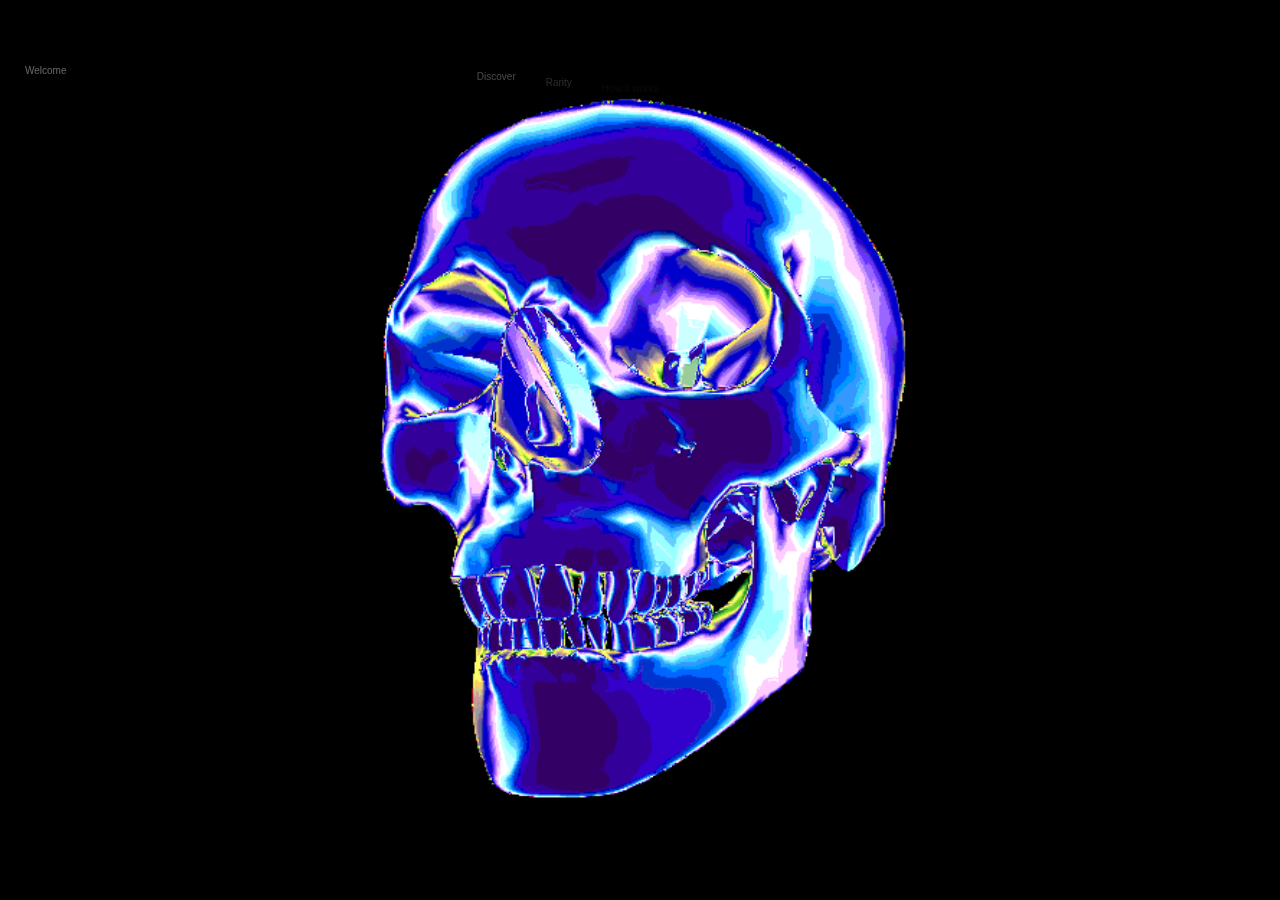
<file: index.html>
<!DOCTYPE html>
<html lang="en">
  <head>
    <meta charset="UTF-8" />
    <meta http-equiv="X-UA-Compatible" content="IE=edge" />
    <meta name="viewport" content="width=device-width, initial-scale=1.0" />
    <title>Nft website</title>
    <link rel="stylesheet" href="style.css" />
    <script src="https://cdnjs.cloudflare.com/ajax/libs/gsap/3.6.0/gsap.min.js"></script>
  </head>
  <body>
    <!-- header  -->
    <header>
      <div class="logo">Welcome</div>
      <div class="menu-items">
        <ul>
          <li>Discover</li>
          <li>Rarity</li>
          <li>How it works</li>
          <li>Community</li>
          <li class="special">HostNFTs</li>
        </ul>
      </div>
      <div class="lang">ENG</div>
    </header>
    <!-- wrappper  -->
    <div class="wrapper">
      <img src="psy-skull.gif" alt="" />
    </div>
    <!-- container div  -->
    <div class="container">
      <div class="left-container">
        <div class="left-container-1">
          <span>
            <h1>Discover</h1>
          </span>
          <span>
            <h1>&amp; Collect</h1>
          </span>
          <span>
            <h1>Our new</h1>
          </span>
          <span>
            <h1>Holographic</h1>
          </span>
          <span>
            <h1>Nft's</h1>
          </span>
        </div>
        <div class="left-container-2">
          <div class="left-container-2-1">
            <p>
              Holography are your ticket into the largest and fastest growing
              Online Casino Network on the Blockchain. With only 10,000 VIP
              members ever to be minted, Holo grant holders access to the new
              world of NFTs. Holo grant proof of ownership on the Ethereum
              Blockchain.
            </p>
          </div>
          <div class="left-container-2-2">
            <span>
              <p>Twitter</p>
            </span>
            <span>
              <p>Instagram</p>
            </span>
            <span>
              <p>Discord</p>
            </span>
          </div>
        </div>
      </div>
      <div class="right-container">
        <div class="right-container-box">
          <div class="right-container-box-inner-1">
            <h1>Holographic Head</h1>
            <p>Last Bid</p>
          </div>
          <div class="right-container-box-inner-2">
            <p>#3D #holo #new</p>
            <h1>2.651ETH <img src="ethlogo.png" width="15" alt="" /></h1>
          </div>
        </div>
      </div>
    </div>
    <script src="script.js"></script>
  </body>
</html>
</file>
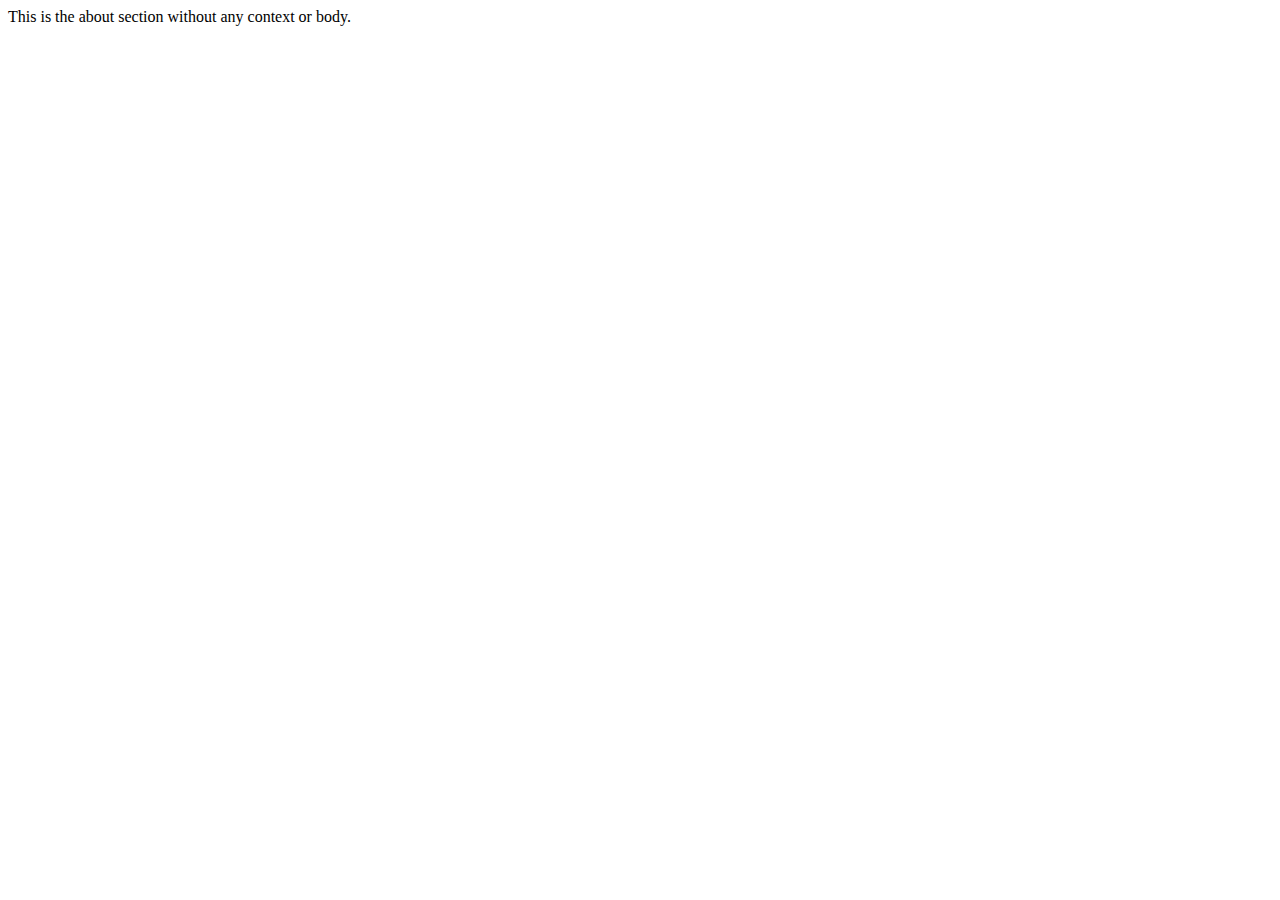
<file: about.html>
<!DOCTYPE html>
<html lang="en">
  <head>
    <meta charset="UTF-8" />
    <meta name="viewport" content="width=device-width, initial-scale=1.0" />
    <title>About</title>
  </head>
  <body>
    <div>This is the about section without any context or body.</div>
  </body>
</html>
</file>
<file: style.css>
* {
  margin: 0;
  padding: 0;
}
body {
  background-color: black;
  color: white;
  overflow: hidden;
  font-family: "Helvetica";
}
header {
  display: flex;
  align-items: center;
  justify-content: space-between;
  width: 100%;
  height: fit-content;
  position: absolute;
  top: 0;
  font-size: 10px;
  padding-top: 30px;
}
header .logo {
  margin-left: 25px;
}
header .menu-items ul {
  display: flex;
  list-style: none;
  align-items: center;
}
header .menu-items ul li {
  margin: 0px 15px;
}
header .menu-items ul .special {
  padding: 5px;
  border-radius: 5px;
  background-color: white;
  color: black;
}
header .lang {
  margin-right: 25px;
}
.wrapper {
  position: absolute;
  bottom:10%;
  z-index: -1;
  left: 50%;
  transform: translateX(-50%);
}
.wrapper img {
  height: 80vh;
}

.container {
  position: absolute;
  bottom: 0;
  display: flex;
  align-items: flex-end;
  justify-content: space-between;
  width: 100%;
  padding-bottom: 30px;
  height: fit-content;
}
.left-container {
  margin-left: 25px;
}
.left-container-1 h1 {
  width: 50%;
  margin: 10px 0px;
  line-height: 95%;
  font-size: 50px;
  font-weight: lighter;
}
.left-container-2 {
  display: flex;
  width: 100%;
  padding-top: 30px;
}
.left-container-2 .left-container-2-1 {
  width: 40%;
}
.left-container-2 .left-container-2-2 {
  margin: 0px 20px;
}
.left-container-2 .left-container-2-2 p {
  margin-bottom: 4px;
  text-decoration: underline;
}
.left-container-2 p {
  font-size: 10px;
  line-height: 170%;
  color: #a0a0a0;
}
.container .right-container {
  margin-right: 25px;
  background-color: white;
  color: black;
  width: 500px;
  height: fit-content;
  font-size: 10px;
  padding: 15px 20px;
  border-radius: 10px;
}

.right-container-box {
  display: flex;
  align-items: center;
  width: 100%;
  flex-direction: column;
  height: fit-content;
}
.right-container-box .right-container-box-inner-1,
.right-container-box .right-container-box-inner-2 {
  display: flex;
  align-items: center;
  justify-content: space-between;
  width: 100%;
}
.right-container-box h1 {
  font-size: 15px;
}
.right-container-box p {
  font-size: 10px;
}
span {
  overflow: hidden;
  display: block;
}
</file>
